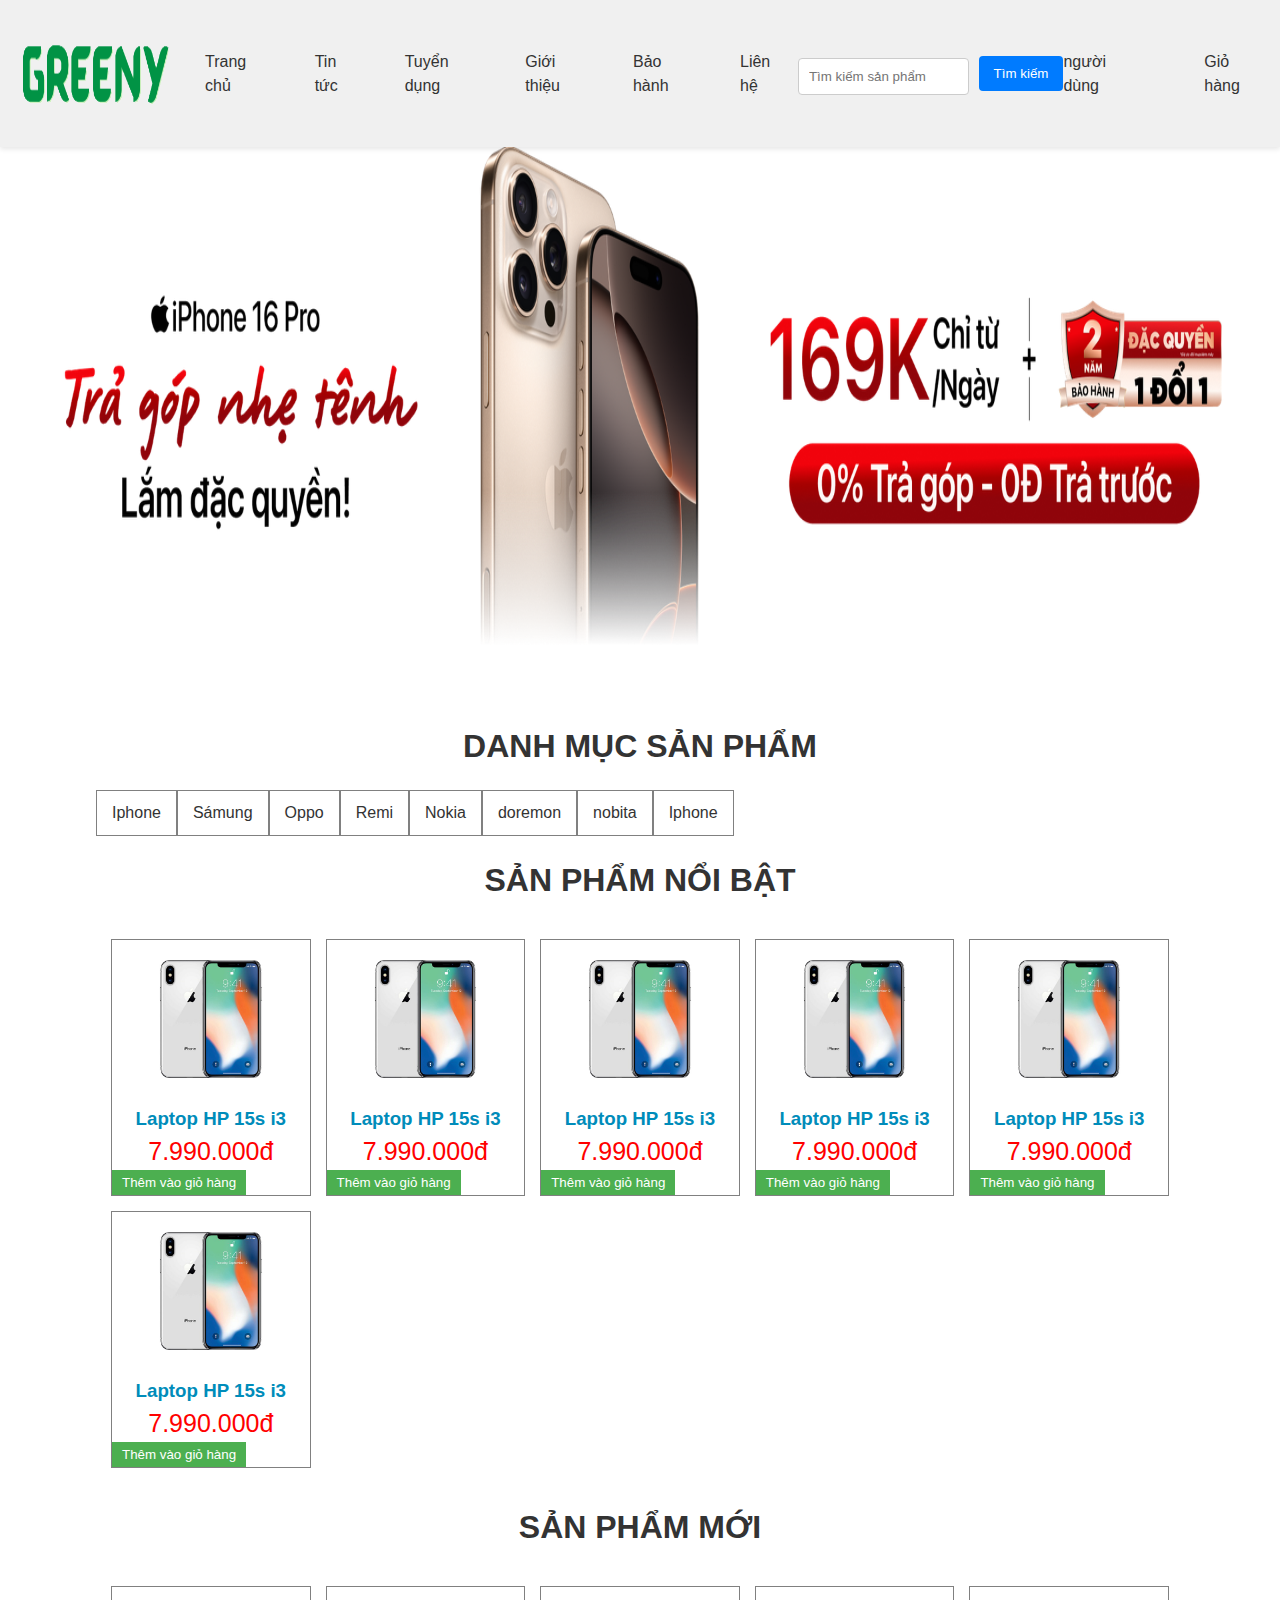
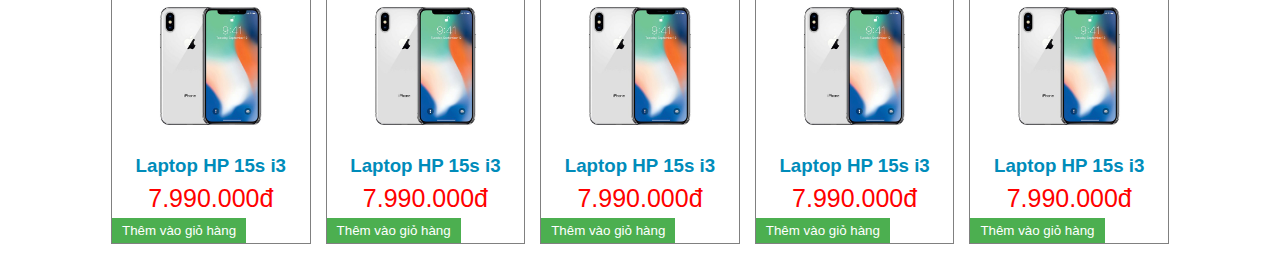
<file: index.html>
<!DOCTYPE html>
<html lang="en">
<head>
  <meta charset="UTF-8">
  <meta name="viewport" content="width=device-width, initial-scale=1.0">
  <title>Trang chủ</title>
  <link rel="stylesheet" href="view/css/index.css">
  <link rel="stylesheet" href="https://cdnjs.cloudflare.com/ajax/libs/font-awesome/6.6.0/css/all.min.css" integrity="sha512-Kc323vGBEqzTmouAECnVceyQqyqdsSiqLQISBL29aUW4U/M7pSPA/gEUZQqv1cwx4OnYxTxve5UMg5GT6L4JJg==" crossorigin="anonymous" referrerpolicy="no-referrer" />
</head>
<body>
  <header>
    <div class="logo"><img src="view/img/logo1.png" alt=""></div>
    <nav>
      <ul>
        <li><a href="#">Trang chủ</a></li>
        <li><a href="#">Tin tức</a></li>
        <li><a href="#">Tuyển dụng</a></li>
        <li><a href="#">Giới thiệu</a></li>
        <li><a href="#">Bảo hành</a></li>
        <li><a href="#">Liên hệ</a></li>
      </ul>
    </nav>
    <div class="search">
      <input type="text" placeholder="Tìm kiếm sản phẩm">
      <button type="submit">Tìm kiếm</button>
    </div>
    <div class="user-actions">
      <div class="nguoi">
        <i class="fa-solid fa-user"></i>
        <p>người dùng</p>
      </div>
      <div class="giohang">
        <i class="fa-solid fa-cart-arrow-down"></i>
        <p>Giỏ hàng</p>
      </div>
    </div>
  </header>
  <div class="banner">
    <img src="view/img/banner1.png" alt="">
  </div>
  <main>
   <div class="productt">
    <br><br>
    <h1>DANH MỤC SẢN PHẨM</h1>
    <div class="danhmuc">
      <ul>
        <li><a href="">Iphone</a></li>
        <li><a href="">Sámung</a></li>
        <li><a href="">Oppo</a></li>
        <li><a href="">Remi</a></li>
        <li><a href="">Nokia</a></li>
        <li><a href="">doremon</a></li>
        <li><a href="">nobita</a></li>
        <li><a href="">Iphone</a></li>
      </ul>
    </div>


      <h1>SẢN PHẨM NỔI BẬT</h1>
      <div class="product">
        <div class="pro-items">
          <a href=""><img src="view/img/iphone-x-256gb-silver-400x400.jpg" alt="" class="img-pro"></a>
          <h3 class="name-pro"><a href="">Laptop HP 15s i3 </a></h3>
            <div class="trung">
              <p class="price">7.990.000đ </p>
              <button>Thêm vào giỏ hàng</button>
            </div>
        </div>
        <div class="pro-items">
          <a href=""><img src="view/img/iphone-x-256gb-silver-400x400.jpg" alt="" class="img-pro"></a>
          <h3 class="name-pro"><a href="">Laptop HP 15s i3 </a></h3>
            <div class="trung">
              <p class="price">7.990.000đ </p>
              <button>Thêm vào giỏ hàng</button>
            </div>
        </div>
        <div class="pro-items">
          <a href=""><img src="view/img/iphone-x-256gb-silver-400x400.jpg" alt="" class="img-pro"></a>
          <h3 class="name-pro"><a href="">Laptop HP 15s i3 </a></h3>
            <div class="trung">
              <p class="price">7.990.000đ </p>
              <button>Thêm vào giỏ hàng</button>
            </div>
        </div>
        <div class="pro-items">
          <a href=""><img src="view/img/iphone-x-256gb-silver-400x400.jpg" alt="" class="img-pro"></a>
          <h3 class="name-pro"><a href="">Laptop HP 15s i3 </a></h3>
            <div class="trung">
              <p class="price">7.990.000đ </p>
              <button>Thêm vào giỏ hàng</button>
            </div>
        </div>
        <div class="pro-items">
          <a href=""><img src="view/img/iphone-x-256gb-silver-400x400.jpg" alt="" class="img-pro"></a>
          <h3 class="name-pro"><a href="">Laptop HP 15s i3 </a></h3>
            <div class="trung">
              <p class="price">7.990.000đ </p>
              <button>Thêm vào giỏ hàng</button>
            </div>
        </div>
        <div class="pro-items">
          <a href=""><img src="view/img/iphone-x-256gb-silver-400x400.jpg" alt="" class="img-pro"></a>
          <h3 class="name-pro"><a href="">Laptop HP 15s i3 </a></h3>
            <div class="trung">
              <p class="price">7.990.000đ </p>
              <button>Thêm vào giỏ hàng</button>
            </div>
        </div>
        
    </div>
    <h1 class="cate">SẢN PHẨM MỚI</h1>
    <div class="product">
      <div class="pro-items">
        <a href=""><img src="view/img/iphone-x-256gb-silver-400x400.jpg" alt="" class="img-pro"></a>
        <h3 class="name-pro"><a href="">Laptop HP 15s i3 </a></h3>
          <div class="trung">
            <p class="price">7.990.000đ </p>
            <button>Thêm vào giỏ hàng</button>
          </div>
      </div>
      <div class="pro-items">
        <a href=""><img src="view/img/iphone-x-256gb-silver-400x400.jpg" alt="" class="img-pro"></a>
        <h3 class="name-pro"><a href="">Laptop HP 15s i3 </a></h3>
          <div class="trung">
            <p class="price">7.990.000đ </p>
            <button>Thêm vào giỏ hàng</button>
          </div>
      </div>
      <div class="pro-items">
        <a href=""><img src="view/img/iphone-x-256gb-silver-400x400.jpg" alt="" class="img-pro"></a>
        <h3 class="name-pro"><a href="">Laptop HP 15s i3 </a></h3>
          <div class="trung">
            <p class="price">7.990.000đ </p>
            <button>Thêm vào giỏ hàng</button>
          </div>
      </div>
      <div class="pro-items">
        <a href=""><img src="view/img/iphone-x-256gb-silver-400x400.jpg" alt="" class="img-pro"></a>
        <h3 class="name-pro"><a href="">Laptop HP 15s i3 </a></h3>
          <div class="trung">
            <p class="price">7.990.000đ </p>
            <button>Thêm vào giỏ hàng</button>
          </div>
      </div>
      <div class="pro-items">
        <a href=""><img src="view/img/iphone-x-256gb-silver-400x400.jpg" alt="" class="img-pro"></a>
        <h3 class="name-pro"><a href="">Laptop HP 15s i3 </a></h3>
          <div class="trung">
            <p class="price">7.990.000đ </p>
            <button>Thêm vào giỏ hàng</button>
          </div>
   </div>
    
  </main>

<footer>
    
</footer>
</body>
</html>
</file>
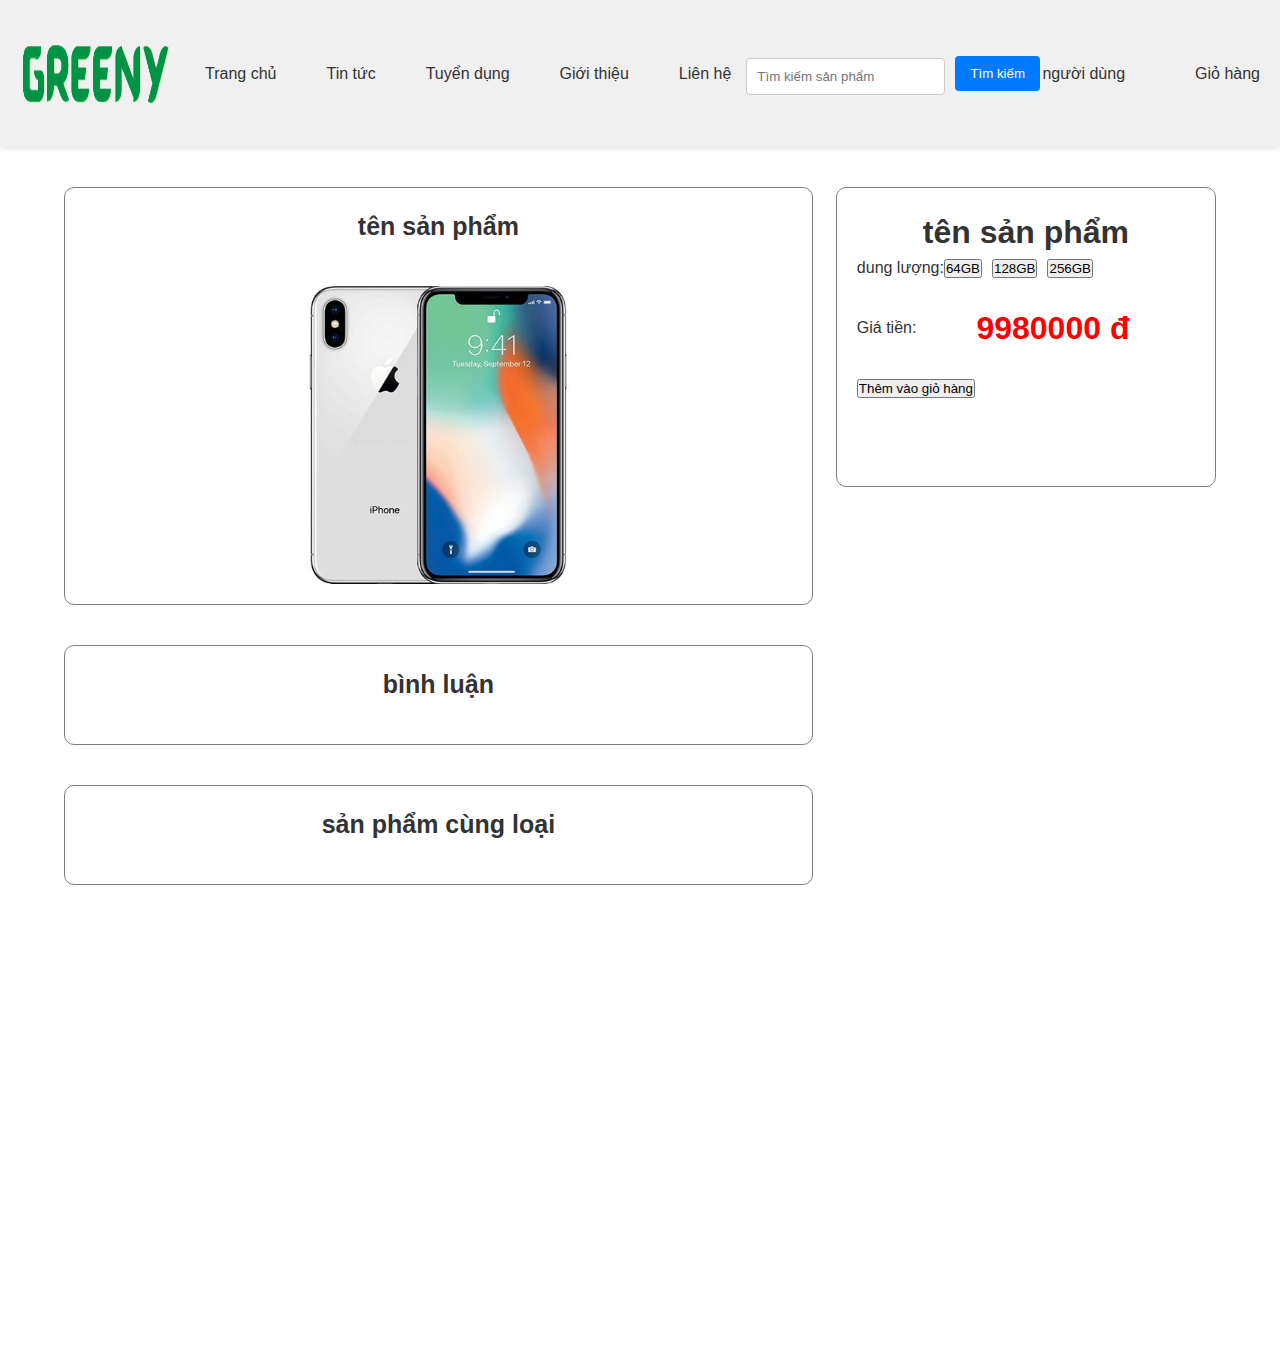
<file: add.html>
<!DOCTYPE html>
<html lang="en">
<head>
  <meta charset="UTF-8">
  <meta name="viewport" content="width=device-width, initial-scale=1.0">
  <title>Trang chủ</title>
  <link rel="stylesheet" href="view/css/index.css  ">
  <link rel="stylesheet" href="https://cdnjs.cloudflare.com/ajax/libs/font-awesome/6.6.0/css/all.min.css" integrity="sha512-Kc323vGBEqzTmouAECnVceyQqyqdsSiqLQISBL29aUW4U/M7pSPA/gEUZQqv1cwx4OnYxTxve5UMg5GT6L4JJg==" crossorigin="anonymous" referrerpolicy="no-referrer" />
</head>
<body>
  <header>
    <div class="logo"><img src="view/img/logo1.png" alt=""></div>
    <nav>
      <ul>
        <li><a href="index.php">Trang chủ</a></li>
        <li><a href="index.php?act=tintuc">Tin tức</a></li>
        <li><a href="index.php?act=tuyendung">Tuyển dụng</a></li>
        <li><a href="index.php?act=gioithieu">Giới thiệu</a></li>
       
        <li><a href="index.php?act=lienhe">Liên hệ</a></li>
      </ul>
    </nav>
    <div class="search">
      <input type="text" placeholder="Tìm kiếm sản phẩm">
      <button type="submit">Tìm kiếm</button>
    </div>
    <div class="user-actions">
      <div class="nguoi">
        <i class="fa-solid fa-user"></i>
        <p>người dùng</p>
      </div>
      <div class="giohang">
        <i class="fa-solid fa-cart-arrow-down"></i>
        <p>Giỏ hàng</p>
      </div>
    </div>
  </header>
  <main>
    <div class="ctsanpham">
      <div class="boxtrai">

        <div class="box1">
          <h1>tên sản phẩm</h1>
          <img src="view/img/iphone-x-256gb-silver-400x400.jpg" alt="">
        </div>
        <div class="box1">
          <h1>bình luận</h1>
        </div>
        <div class="box1">
          <h1>sản phẩm cùng loại</h1>
        </div>
      </div>
      <div class="boxphai">
        <div class="box2">
            <div class="boxsp">
              <h1>tên sản phẩm</h1>
          <div class="giat">
            <p>dung lượng:</p>
            <input type="submit" value="64GB">
            <input type="submit" value="128GB">
            <input type="submit" value="256GB">
          </div><br>
          <div class="tien">
            <p>Giá tiền:</p>
            <h1>9980000 đ</h1>
          </div><br>
          <div class="tgiohang">

            <input type="submit" value="Thêm vào giỏ hàng">
          </div>
            </div>
        </div>
        
      </div>
    </div>
  </main>
</file>
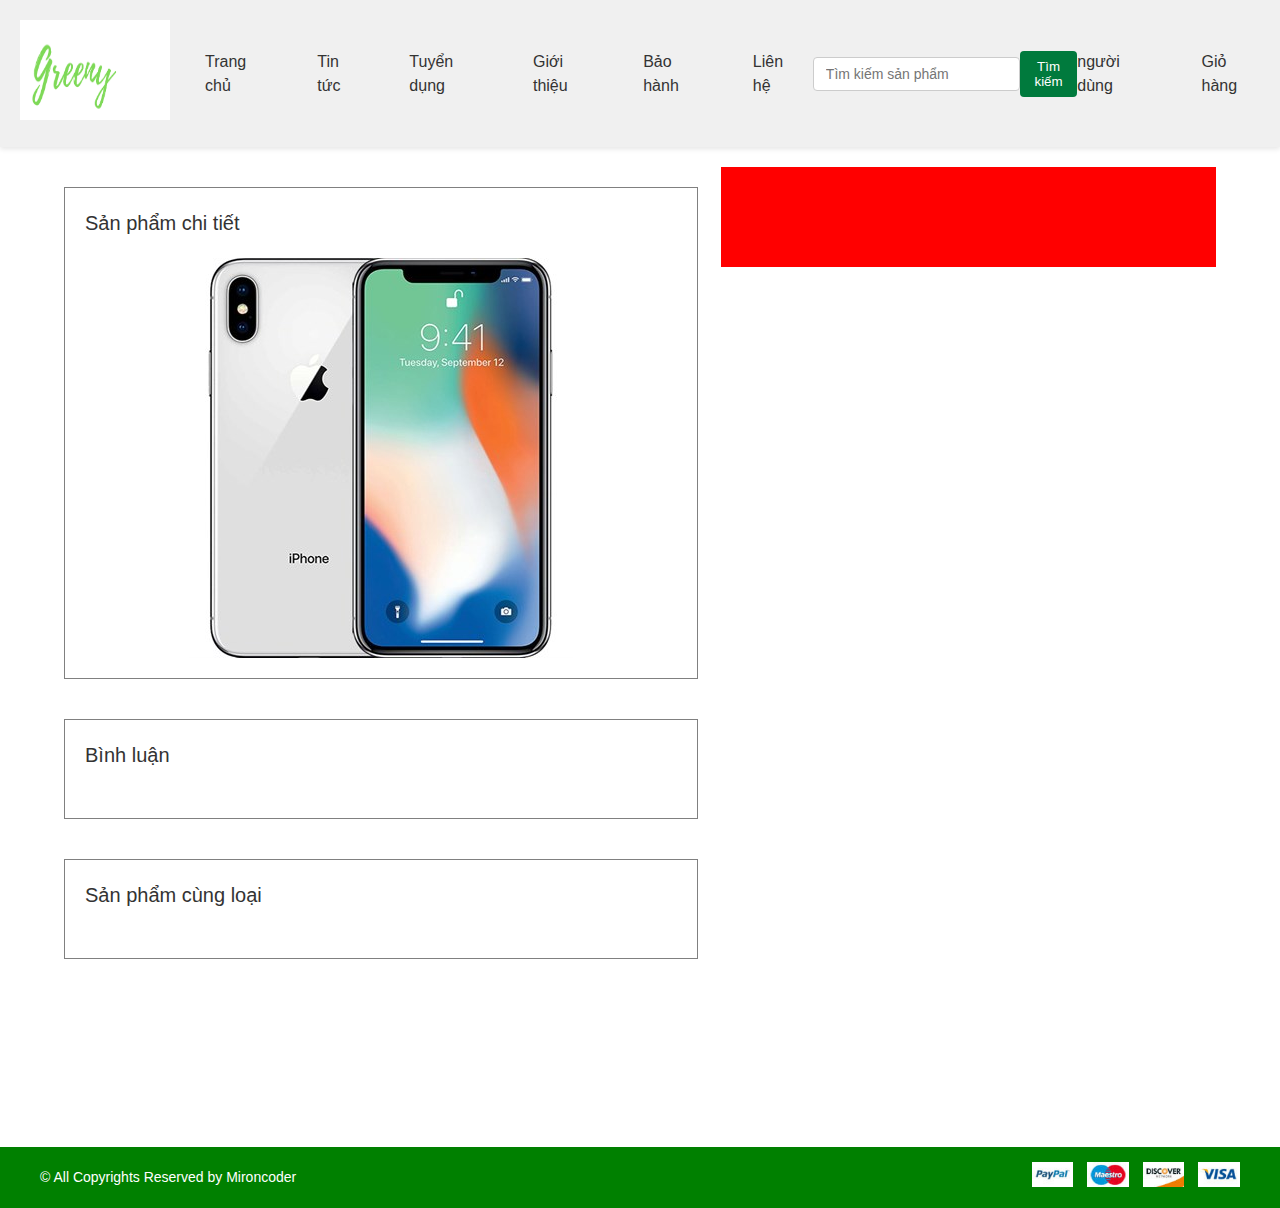
<file: chitietsanpham.html>
<!DOCTYPE html>
<html lang="en">
<head>
  <meta charset="UTF-8">
  <meta name="viewport" content="width=device-width, initial-scale=1.0">
  <title>Chi tiết sản phẩm</title>
  <link rel="stylesheet" href="css/index.css  ">
  <link rel="stylesheet" href="https://cdnjs.cloudflare.com/ajax/libs/font-awesome/6.6.0/css/all.min.css" integrity="sha512-Kc323vGBEqzTmouAECnVceyQqyqdsSiqLQISBL29aUW4U/M7pSPA/gEUZQqv1cwx4OnYxTxve5UMg5GT6L4JJg==" crossorigin="anonymous" referrerpolicy="no-referrer" />
</head>
<body>
  <header>
    <div class="logo"><img src="img/Greeny.png" alt=""></div>
    <nav>
      <ul>
        <li><a href="#">Trang chủ</a></li>
        <li><a href="#">Tin tức</a></li>
        <li><a href="#">Tuyển dụng</a></li>
        <li><a href="#">Giới thiệu</a></li>
        <li><a href="#">Bảo hành</a></li>
        <li><a href="#">Liên hệ</a></li>
      </ul>
    </nav>
    <div class="search">
      <input type="text" placeholder="Tìm kiếm sản phẩm">
      <button type="submit">Tìm kiếm</button>
    </div>
    <div class="user-actions">
      <div class="nguoi">
        <i class="fa-solid fa-user"></i>
        <p>người dùng</p>
      </div>
      <div class="giohang">
        <i class="fa-solid fa-cart-arrow-down"></i>
        <p>Giỏ hàng</p>
      </div>
    </div>
  </header>
  <main>
    <div class="ctsanpham">
        <div class="boxtrai mr ">
            <div class="row">
                <div class="boxtitle">Sản phẩm chi tiết</div>
                <div class="boxcontent">
                    <img src="img/iphone-x-256gb-silver-400x400.jpg" alt="">
                </div>
            </div>
            <div class="row">
                <div class="boxtitle">Bình luận</div>
                <div class="boxcontent"></div>
            </div>
            <div class="row">
                <div class="boxtitle">Sản phẩm cùng loại</div>
                <div class="boxcontent"></div>
            </div>
        </div>
        <div class="boxphai demo"></div>
    </div>
  </main>

  <footer>

    <div class="footer-content">
    
    <div class="copyright">
    
    <p>&copy; All Copyrights Reserved by Mironcoder</p>
    
    </div>
    
    <div class="payment-methods">
    
    <img src="img/01.jpg" alt="PayPal">
    
    <img src="img/02.jpg" alt="Maestro">
    
    <img src="img/03.jpg" alt="Discover">
    
    <img src="img/04.jpg" alt="Visa">
    
    </div>
    
    </div>
    
    </footer>
</body>
</html>
</file>
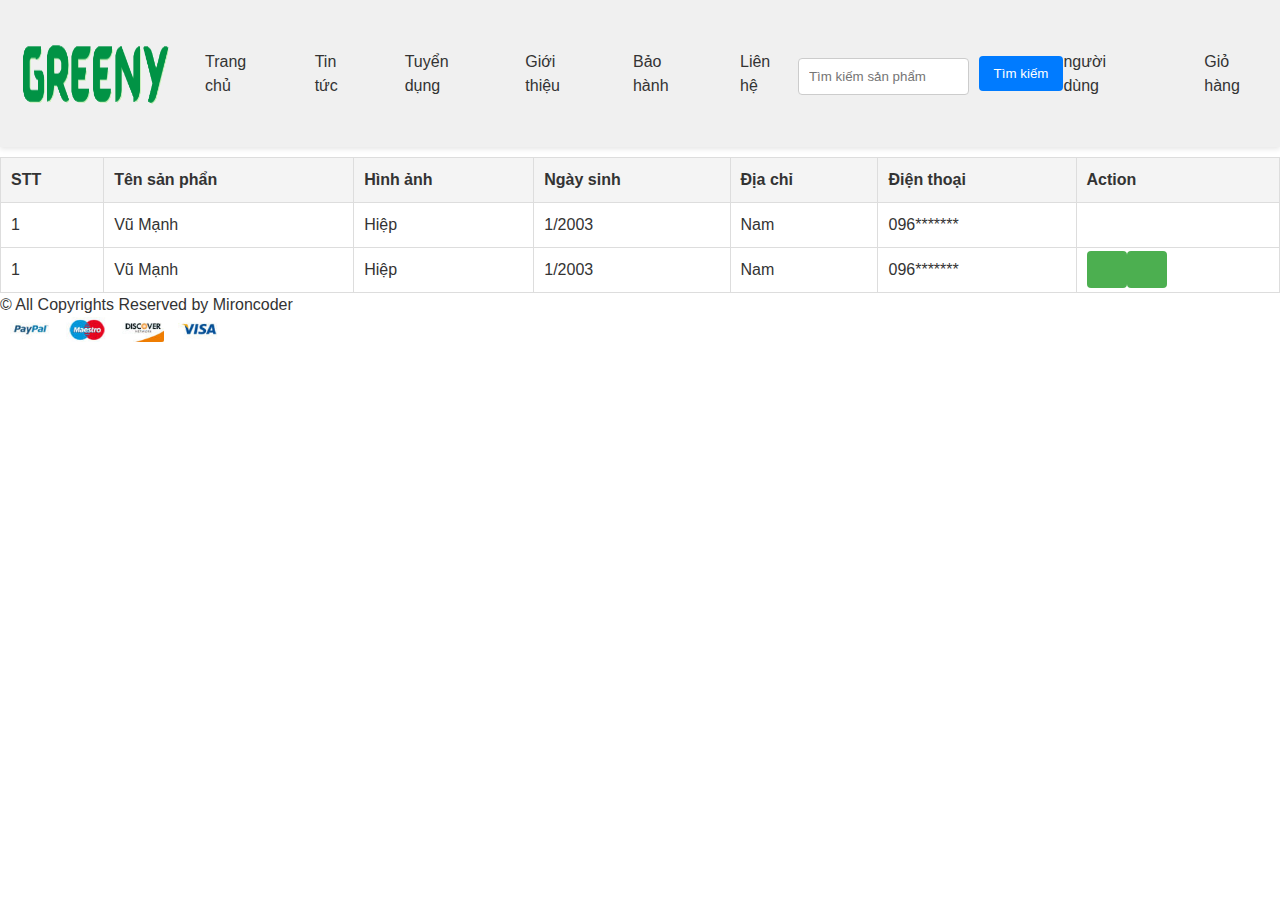
<file: giohang.html>
<!DOCTYPE html>
<html lang="en">
<head>
  <meta charset="UTF-8">
  <meta name="viewport" content="width=device-width, initial-scale=1.0">
  <title>Chi tiết sản phẩm</title>
  <link rel="stylesheet" href="../view/css/index.css  ">
  <link rel="stylesheet" href="https://cdnjs.cloudflare.com/ajax/libs/font-awesome/6.6.0/css/all.min.css" integrity="sha512-Kc323vGBEqzTmouAECnVceyQqyqdsSiqLQISBL29aUW4U/M7pSPA/gEUZQqv1cwx4OnYxTxve5UMg5GT6L4JJg==" crossorigin="anonymous" referrerpolicy="no-referrer" />
</head>
<body>
  <header>
    <div class="logo"><img src="view/img/logo1.png" alt=""></div>
    <nav>
      <ul>
        <li><a href="#">Trang chủ</a></li>
        <li><a href="#">Tin tức</a></li>
        <li><a href="#">Tuyển dụng</a></li>
        <li><a href="#">Giới thiệu</a></li>
        <li><a href="#">Bảo hành</a></li>
        <li><a href="#">Liên hệ</a></li>
      </ul>
    </nav>
    <div class="search">
      <input type="text" placeholder="Tìm kiếm sản phẩm">
      <button type="submit">Tìm kiếm</button>
    </div>
    <div class="user-actions">
      <div class="nguoi">
        <i class="fa-solid fa-user"></i>
        <p>người dùng</p>
      </div>
      <div class="giohang">
        <i class="fa-solid fa-cart-arrow-down"></i>
        <p>Giỏ hàng</p>
      </div>
    </div>
  </header>
  <main>
    <table class="table table-striped" border="1">
        <thead>
          <tr>
            <th>STT</th>
            <th>Tên sản phẩn</th>
            <th>Hình ảnh</th>
            <th>Ngày sinh</th>
            <th>Địa chỉ</th>
            <th>Điện thoại</th>
            <th>Action</th>
          </tr>
        </thead>
        <tbody>
          <tr>
            <td>1</td>
            <td>Vũ Mạnh</td>
            <td>Hiệp</td>
            <td>1/2003</td>
            <td>Nam</td>
            <td>096*******</td>
            <td>
                <a href=""><i class="fa-solid fa-pen-to-square"></i></a>
                <a href=""><i class="fa-solid fa-trash"></i></a>
            </td>
          </tr>
          <tr>
            <td>1</td>
            <td>Vũ Mạnh</td>
            <td>Hiệp</td>
            <td>1/2003</td>
            <td>Nam</td>
            <td>096*******</td>
            <td>
              <a href="#" class="btn btn-primary btn-sm"><i class="fas fa-eye"></i></a>
              <a href="#" class="btn btn-warning btn-sm"><i class="fas fa-edit"></i></a>
          
            </td>
          </tr>
       
        </tbody>
      </table>
  </main>

  <footer>

    <div class="footer-content">
    
    <div class="copyright">
    
    <p>&copy; All Copyrights Reserved by Mironcoder</p>
    
    </div>
    
    <div class="payment-methods">
    
    <img src="img/01.jpg" alt="PayPal">
    
    <img src="img/02.jpg" alt="Maestro">
    
    <img src="img/03.jpg" alt="Discover">
    
    <img src="img/04.jpg" alt="Visa">
    
    </div>
    
    </div>
    
    </footer>
</body>
</html>
</file>
<file: view/css/index.css>
/* Reset styles */
* {
  margin: 0;
  padding: 0;
  box-sizing: border-box;
}

/* Body styles */
body {
  font-family: Arial, sans-serif;
  font-size: 16px;
  line-height: 1.5;
  color: #333;
}

/* Header styles */
header {
  display: flex;
  justify-content: space-between;
  align-items: center;
  padding: 20px;
  background-color: #fff;
  box-shadow: 0 2px 5px rgba(0, 0, 0, 0.1);
}

.logo img{
  height: 100px;
}

nav ul {
  display: flex;
  list-style-type: none;
}

nav ul li a {
  display: block;
  padding: 10px 15px;
  text-decoration: none;
  color: #333;
}
nav ul li a:hover {
  
  text-decoration: underline;
  color: rgb(255, 1, 1);
  background-color: gray;
}


.search {
  display: flex; /* Sử dụng Flexbox */
  align-items: center; /* Căn giữa theo chiều dọc */
  margin: 20px 0; /* Khoảng cách trên/dưới */
  white-space: nowrap; /* Ngăn không cho nội dung xuống dòng */
  margin-right: auto; /* Đẩy sang bên trái */
}

.search input[type="text"] {
  flex: 1; /* Chiếm toàn bộ chiều rộng còn lại */
  padding: 10px; /* Khoảng cách bên trong */
  border: 1px solid #ccc; /* Đường biên cho trường nhập liệu */
  border-radius: 4px; /* Bo góc cho trường nhập liệu */
  margin-right: 10px; /* Khoảng cách giữa ô input và nút bấm */
}

.search button {
  padding: 10px 15px; /* Khoảng cách bên trong cho nút */
  background-color: #007bff; /* Màu nền cho nút */
  color: white; /* Màu chữ cho nút */
  border: none; /* Không có viền */
  border-radius: 4px; /* Bo góc cho nút */
  cursor: pointer; /* Thay đổi con trỏ khi hover */
}

.search button:hover {
  background-color: #0056b3; /* Màu nền khi hover */
}

.user-actions {
  display: flex;
  align-items: center;
}
.nguoi{
  display: flex;
  align-items: center;
  padding-right: 50px;
}
.nguoi i{
  font-size: 30px;
}
.giohang{
  display: flex;
  align-items: center;
}
.giohang i{
  font-size: 30px;
}



.cart {
  display: flex;
  align-items: center;
}

.cart .item-count {
  background-color: #007a3d;
  color: #fff;
  padding: 4px 8px;
  border-radius: 50%;
  font-size: 12px;
  margin-right: 5px;
}

.cart .price {
  font-weight: bold;
}

/* Main content styles */

.banner img{
  width: 100%;
  height: 500px;
}
.productt{
  width: 85%;
  margin: auto;
}
.productt h1{
  margin:20px 0;
}
.product{
  display: grid;
  grid-template-columns: 1fr 1fr 1fr 1fr 1fr;
  grid-gap: 15px;
  padding: 15px;
  
  
}
.pro-items{
  height: auto;
  width: auto;
  border: 1px solid gray;
  background: white;
  
}
.product .pro-items img{
  width: 100%;
  padding: 0 40px;
  padding-top: 20px;
  padding-bottom: 20px;
}
.name-pro{
  text-align: center;
  

}
.pro-items p{
  text-align: center;
  color: red;
  font-size: 25px;
  padding: 0 10px;

}
.trung{
  display: inline;
  align-items: center;
  padding-top: 15px;
  padding-bottom: 15px;
  
}
.trung input{
 margin-bottom: 20px;
 margin-left: 100px;
}


.footer {
  background-color: #fff;
  padding: 20px;
  display: flex;
  justify-content: space-between;
  flex-wrap: wrap;
  border-top: 1px solid #ccc;
  background-color: rgb(183, 182, 182);
  position: relative;

}
.footer h3 {
  margin: 0 0 10px;
}
.footer div {
  width: 24%;
  min-width: 200px;
}
.footer p {
  margin: 5px 0;
}
.footer a {
  text-decoration: none;
  color: #007BFF;
}
.footer .app-links img {
  width: 120px;
  margin-top: 10px;
}
@media (max-width: 600px) {
  .footer div {
      width: 100%;
      margin-bottom: 20px;
  }
}


/* footer {
  background-color: #008000;
  color: #ffffff;
  padding: 15px 0;
  font-size: 14px;
  
  }
  
  .footer-content {
  display: flex;
  justify-content: space-between;
  align-items: center;
  max-width: 1200px;
  margin: 0 auto;
  }
   */
  .copyright p {
  margin: 0;
  }
  
  .payment-methods img {
  height: 25px;
  margin-left: 10px;
  }
  

  /* General Styles */
body {
  font-family: Arial, sans-serif;
  margin: 0;
  padding: 0;
}

/* Header Styles */
header {
  display: flex;
  justify-content: space-between;
  align-items: center;
  background-color: #f0f0f0;
  padding: 20px;
}

.logo img {
  max-width: 150px;
}

nav ul {
  list-style-type: none;
  display: flex;
  margin: 0;
  padding: 0;
}

nav li {
  margin-left: 20px;
}

nav a {
  text-decoration: none;
  color: #333;
}

/* Contact Us Styles */
.contact-us {
  padding: 30px;
  background-color: #f8f8f8;
}

.contact-info {
  display: flex;
  justify-content: space-between;
  margin-top: 20px;
}

.contact-info a {
  display: block;
  color: #333;
  text-decoration: none;
}

/* Quick Links Styles */
.quick-links {
  padding: 30px;
  background-color: #f0f0f0;
}

.quick-links ul {
  list-style-type: none;
  margin: 0;
  padding: 0;
}

.quick-links li {
  margin-bottom: 10px;
}

.quick-links a {
  color: #333;
  text-decoration: none;
}




            /* danh muc */
.danhmuc ul{
  display: flex;
  list-style-type: none;
}
.danhmuc ul li a{
  display: block;
  padding: 10px 15px;
  text-decoration: none;
  color: #333;
}
.danhmuc ul li{
  border: 1px solid gray;
}
.danhmuc ul li a:hover{
  background-color: #797878;
} 
/* gio hang */

table{
  width: 100%;
}

/* sản phẩm chi tiết */
.ctsanpham{
  padding-top: 20px;
  width: 90%;
  margin: auto;
  min-height: 1200px;
}
.boxtrai{
  float: left;
  width: 65%;
  /* border: 1px solid green; */
  margin-right: 2%;
}
.box1{
  float: left;
  width: 100%;
  min-height: 100px;
  border: 1px solid gray;
  margin: 20px 0;
  border-radius: 10px;
}
.box1 h1{
  font-size: 25px;
  margin: 20px;
}
.box1 img{
  width: 40%;
  display: block;
  margin: auto;
  padding: 20px 0;
  

  
}
.box1 ul a{
    margin: 20px;
}
.boxphai{
  float: left;
  width: 33%;
  /* border: 1px solid green; */
}
.box2{
  float: left;
  width: 100%;
  min-height: 300px;
  border: 1px solid gray;
  margin: 20px 0;
  border-radius: 10px;
}
.boxsp{
  margin: 20px;
}
.giat{
  display: flex;
  align-items: center;
  
}
.giat input{
  margin-right: 10px;
}

.tien{
  display: flex;
  align-items: center;
}
.tien p{
  margin-right: 60px;
}
.tien h1{
  color: red;
}
.spcungloai ul a{
  padding: 0 60px;
}
.tgiohang button{
  background-color: red;
  color: white;
  border-radius: 10px;
  height: 40px;
  width: 100%;
}


/* dang ki dang nhap */
.auth-container {
  max-width: 400px;
  margin: 50px auto;
  padding: 20px;
  border: 1px solid #ddd;
  border-radius: 5px;
  background: #fff;
}

.form-group {
  margin-bottom: 15px;
}

.form-group label {
  display: block;
  margin-bottom: 5px;
}

.form-group input {
  width: 100%;
  padding: 8px;
  border: 1px solid #ddd;
  border-radius: 4px;
}

.btn {
  background: #4CAF50;
  color: white;
  padding: 10px 20px;
  border: none;
  border-radius: 4px;
  cursor: pointer;
  width: 100%;
}

.btn:hover {
  background: #45a049;
}

.error {
  color: red;
  margin-bottom: 15px;
}


/* Dropdown menu cho "Người dùng" */
.user-actions {
  position: relative;
  display: flex;
  align-items: center;
  gap: 20px;
}

.user-actions .nguoi {
  position: relative;
  cursor: pointer;
}

.user-dropdown {
  display: none;
  position: absolute;
  top: 50px;
  right: 0;
  background: #fff;
  box-shadow: 0 4px 6px rgba(0, 0, 0, 0.1);
  border: 1px solid #ddd;
  border-radius: 5px;
  z-index: 1000;
  width: 150px;
}

.user-dropdown a {
  display: block;
  padding: 10px 15px;
  text-decoration: none;
  color: #333;
  font-size: 14px;
  transition: background-color 0.3s ease;
}

.user-dropdown a:hover {
  background-color: #f1f1f1;
  
}


/* Giỏ hàng */
table {
  width: 100%;
  border-collapse: collapse;
}

table th, table td {
  padding: 10px;
  border: 1px solid #ddd;
  text-align: left;
}

table th {
  background-color: #f4f4f4;
}

table td a {
  color: red;
  text-decoration: none;
}

table td a:hover {
  text-decoration: underline;
}

form input[type="number"] {
  width: 50px;
  padding: 5px;
  text-align: center;
}

button {
  padding: 5px 10px;
  background-color: #4CAF50;
  color: white;
  border: none;
  cursor: pointer;
}

button:hover {
  background-color: #45a049;
}

a {
  color: #008CBA;
  text-decoration: none;
}

a:hover {
  text-decoration: underline;
}



/* TIn tuc*/
.page-gt {
	width: 80%;
	margin: 50px 0 150px 100px;
}

.page-header {
	height: 40px;
	background: pink;
	line-height: 40px;
	padding-left: 10px;
}

.page-info {
	font-size: 15px;
	margin-top: 20px;
}


/* lien he */

.body-lienhe{
	margin: 30px 50px 50px 50px;
	width: 90%;

}
.lienhe-header{
	height: 40px;
	font-weight: bold;
	line-height: 40px;
	padding-left: 10px;
	background: pink;
}
.lienhe-info{
	margin: 20px auto 0; 
	display: inline-block;
	width: 100%;
}
.info-left{
	float: left;
	width: 48%;
}
.info-right {
	float: right;
	width: 48%;	
}
iframe {
	border: 1px solid gray;
}
.guithongtin {
	width: 45%;
	float: left;
}
.thongtinnhom{
	width: 50%;
	float: right;
}
table{	
	margin-top: 10px;
	height: 20px;
}
table input{
	padding: 5px;
}
/* table button{
	padding: 5px;
	cursor: pointer;
	background: #FFF;
	border: 1px solid #0C9;
}
table button:hover{
	background: #0C9;
} */
.thongtinnhom table{
	border-collapse: collapse;
	margin-top: 20px;
}
.thongtinnhom table td,th{
	border: 1px solid #0C9;	
	height: 30px;
	padding: 3px;
	text-align: center;
}
/* những tr chẵn sẽ có màu khác */
.thongtinnhom tr:nth-of-type(even) {background-color: #f2f2f2;}


/* tuyển dụng */
.body-tuyendung{
	margin: 50px ;
	width: 90%;
}
.tuyendung-header{
	height: 40px;
	font-weight: bold;
	line-height: 40px;
	padding-left: 10px;
	background: pink;
}
.tuyendung-info{
	margin: 10px;
}
.tieude{
	color: #0C9;
	text-align: center;
	font-size: 28px;
}
.tuyendung-noidung{
	margin:10px 0 15px 25px;
}
ul li span{
	font-weight: bold;
	color: red;
}



/* Giỏ hàng */
.cart-title {
  text-align: center;
  font-size: 28px;
  margin: 20px 0;
  color: #333;
  font-weight: bold;
}

.empty-cart {
  text-align: center;
  font-size: 18px;
  color: #999;
}

/* Khung giỏ hàng */
.cart-container {
  width: 80%;
  margin: 0 auto;
  background-color: #f9f9f9;
  padding: 20px;
  border-radius: 8px;
  box-shadow: 0 4px 8px rgba(0, 0, 0, 0.1);
}

/* Bảng giỏ hàng */
.cart-table {
  width: 100%;
  border-collapse: collapse;
  margin: 0 auto;
}

.cart-table th,
.cart-table td {
  padding: 12px 15px;
  text-align: center;
  border: 1px solid #ddd;
}

.cart-table th {
  background-color: #f8f8f8;
  color: #333;
  font-weight: bold;
}

.product-name,
.product-price,
.product-total {
  font-size: 16px;
}

.product-quantity .quantity-input {
  width: 60px;
  padding: 5px;
  text-align: center;
  margin-right: 10px;
}

.update-btn {
  padding: 5px 10px;
  background-color: #28a745;
  color: #fff;
  border: none;
  cursor: pointer;
  border-radius: 3px;
  font-size: 14px;
}

.update-btn:hover {
  background-color: #218838;
}

.product-action .delete-btn {
  color: #dc3545;
  text-decoration: none;
  font-weight: bold;
}

.product-action .delete-btn:hover {
  color: #c82333;
}

/* Tổng cộng */
.total-amount {
  text-align: right;
  font-size: 22px;  /* Tăng kích thước chữ */
  margin-top: 20px;
  color: #ff6347;  /* Thay đổi màu sắc thành màu đỏ cam nổi bật */
  font-weight: bold;
}

/* Nút Đặt hàng */
.checkout-btn {
  display: block;
  width: 250px;  /* Thu nhỏ chiều rộng của nút */
  padding: 12px 20px;
  background-color: #28a745;  /* Màu nền xanh lá cây */
  color: white;
  border: none;
  border-radius: 5px;
  font-size: 16px;  /* Giảm kích thước chữ */
  text-align: center;
  margin: 30px auto 0;  /* Căn giữa */
  cursor: pointer;
}

.checkout-btn:hover {
  background-color: #218838;  /* Đổi màu nền khi hover */
}

.thanhtoann {
  display: flex;
  flex-direction: column; /* Đặt các phần tử con theo chiều dọc */
  justify-content: center; /* Căn giữa theo chiều dọc trong khối này */
  align-items: center; /* Căn giữa theo chiều ngang trong khối này */
  width: 100%; /* Đảm bảo chiếm toàn bộ chiều rộng */
  max-width: 400px; /* Đặt chiều rộng tối đa cho khối thông tin */
  margin: auto; /* Tự động căn giữa trong container cha */
  padding: 20px; /* Khoảng cách bên trong */

}



          /* dặt hàng */

          .dathangne {
            width: 80%; /* Chiều rộng 80% của màn hình */
            max-width: 1200px; /* Chiều rộng tối đa */
            margin: 20px auto; /* Căn giữa và thêm khoảng cách trên/dưới */
            padding: 20px; /* Khoảng cách bên trong */

    
        }
        .checkout-title{
          text-align: center;
        }
        h1 {
            text-align: center; /* Căn giữa tiêu đề */
        }
        
        .form-group {
            width: 80%; /* Chiều rộng 80% cho các nhóm biểu mẫu */
            margin: 0 auto; /* Căn giữa */
        }
        
        input[type="text"], textarea {
            width: 100%; /* Đảm bảo trường nhập liệu chiếm toàn bộ chiều rộng của nhóm */
            padding: 10px; /* Khoảng cách bên trong cho trường nhập liệu */
            margin-top: 5px; /* Khoảng cách phía trên trường nhập liệu */
            border: 1px solid #ccc; /* Đường biên cho trường nhập liệu */
            border-radius: 4px; /* Bo góc cho trường nhập liệu */
        }
        
        .submit-btn {
            display: block; /* Đảm bảo nút nằm riêng trên một dòng */
            width: 100%; /* Chiếm toàn bộ chiều rộng của khối chứa */
            padding: 10px; /* Khoảng cách bên trong */
            background-color: #007bff; /* Màu nền cho nút */
            color: white; /* Màu chữ cho nút */
            border: none; /* Không có viền */
            border-radius: 5px; /* Bo góc cho nút */
            cursor: pointer; /* Thay đổi con trỏ khi hover */
        }
        
        .submit-btn:hover {
            background-color: #0056b3; /* Màu nền khi hover */
        }
</file>
<file: css/index.css>
/* Reset styles */
* {
  margin: 0;
  padding: 0;
  box-sizing: border-box;
}

/* Body styles */
body {
  font-family: Arial, sans-serif;
  font-size: 16px;
  line-height: 1.5;
  color: #333;
}

/* Header styles */
header {
  display: flex;
  justify-content: space-between;
  align-items: center;
  padding: 20px;
  background-color: #fff;
  box-shadow: 0 2px 5px rgba(0, 0, 0, 0.1);
}

.logo img{
  height: 100px;
}

nav ul {
  display: flex;
  list-style-type: none;
}

nav ul li a {
  display: block;
  padding: 10px 15px;
  text-decoration: none;
  color: #333;
}
nav ul li a:hover {
  
  text-decoration: underline;
  color: rgb(255, 1, 1);
}


.search {
  display: flex;
  align-items: center;
}

.search input {
  padding: 8px 12px;
  border: 1px solid #ccc;
  border-radius: 4px;
  font-size: 14px;
}

.search button {
  padding: 8px 12px;
  background-color: #007a3d;
  color: #fff;
  border: none;
  border-radius: 4px;
  cursor: pointer;
}

.user-actions {
  display: flex;
  align-items: center;
}
.nguoi{
  display: flex;
  align-items: center;
  padding-right: 50px;
}
.nguoi i{
  font-size: 30px;
}
.giohang{
  display: flex;
  align-items: center;
}
.giohang i{
  font-size: 30px;
}



.cart {
  display: flex;
  align-items: center;
}

.cart .item-count {
  background-color: #007a3d;
  color: #fff;
  padding: 4px 8px;
  border-radius: 50%;
  font-size: 12px;
  margin-right: 5px;
}

.cart .price {
  font-weight: bold;
}

/* Main content styles */

.banner img{
  width: 100%;
}
.productt{
  width: 85%;
  margin: auto;
}
.productt h1{
  margin:20px 0;
}
.product{
  display: grid;
  grid-template-columns: 1fr 1fr 1fr 1fr 1fr;
  grid-gap: 15px;
  padding: 15px;
  
}
.pro-items{
  height: auto;
  width: auto;
  border: 1px solid gray;
  background: white;
  
}
.product .pro-items img{
  width: 100%;
  padding: 0 40px;
  padding-top: 20px;
  padding-bottom: 20px;
}
.name-pro{
  text-align: center;
  

}
.pro-items p{
  text-align: center;
  color: red;
  font-size: 25px;
  padding: 0 10px;

}
.trung{
  display: flex;
  align-items: center;
  padding-top: 15px;
  padding-bottom: 15px;
  
}

footer {
  background-color: #008000;
  color: #ffffff;
  padding: 15px 0;
  font-size: 14px;
  
  }
  
  .footer-content {
  display: flex;
  justify-content: space-between;
  align-items: center;
  max-width: 1200px;
  margin: 0 auto;
  }
  
  .copyright p {
  margin: 0;
  }
  
  .payment-methods img {
  height: 25px;
  margin-left: 10px;
  }
  

  /* General Styles */
body {
  font-family: Arial, sans-serif;
  margin: 0;
  padding: 0;
}

/* Header Styles */
header {
  display: flex;
  justify-content: space-between;
  align-items: center;
  background-color: #f0f0f0;
  padding: 20px;
}

.logo img {
  max-width: 150px;
}

nav ul {
  list-style-type: none;
  display: flex;
  margin: 0;
  padding: 0;
}

nav li {
  margin-left: 20px;
}

nav a {
  text-decoration: none;
  color: #333;
}

/* Contact Us Styles */
.contact-us {
  padding: 30px;
  background-color: #f8f8f8;
}

.contact-info {
  display: flex;
  justify-content: space-between;
  margin-top: 20px;
}

.contact-info a {
  display: block;
  color: #333;
  text-decoration: none;
}

/* Quick Links Styles */
.quick-links {
  padding: 30px;
  background-color: #f0f0f0;
}

.quick-links ul {
  list-style-type: none;
  margin: 0;
  padding: 0;
}

.quick-links li {
  margin-bottom: 10px;
}

.quick-links a {
  color: #333;
  text-decoration: none;
}




        /* chi tiết sản phảm */
main{
  padding-top: 20px;
  width: 90%;
  margin: auto;
}
.row{
  float: left;
  width: 100%;
  min-height: 100px;
  border: 1px solid gray;
  margin: 20px 0;
}
.mr{
  margin-right: 2%;
}
.demo{
  background-color: red;
  min-height: 100px;
}

.boxtrai{
  float: left;
  width: 55%;
}
.boxphai{
  float: left;
  width: 43%;
}
.boxtitle{
  font-size: 20px;
  margin: 20px;
}
.boxcontent{
  display: flex;
  justify-content: center;
}
.boxcontent img{
  margin-bottom: 20px;
}
main{
  min-height: 1000px;
}
</file>
